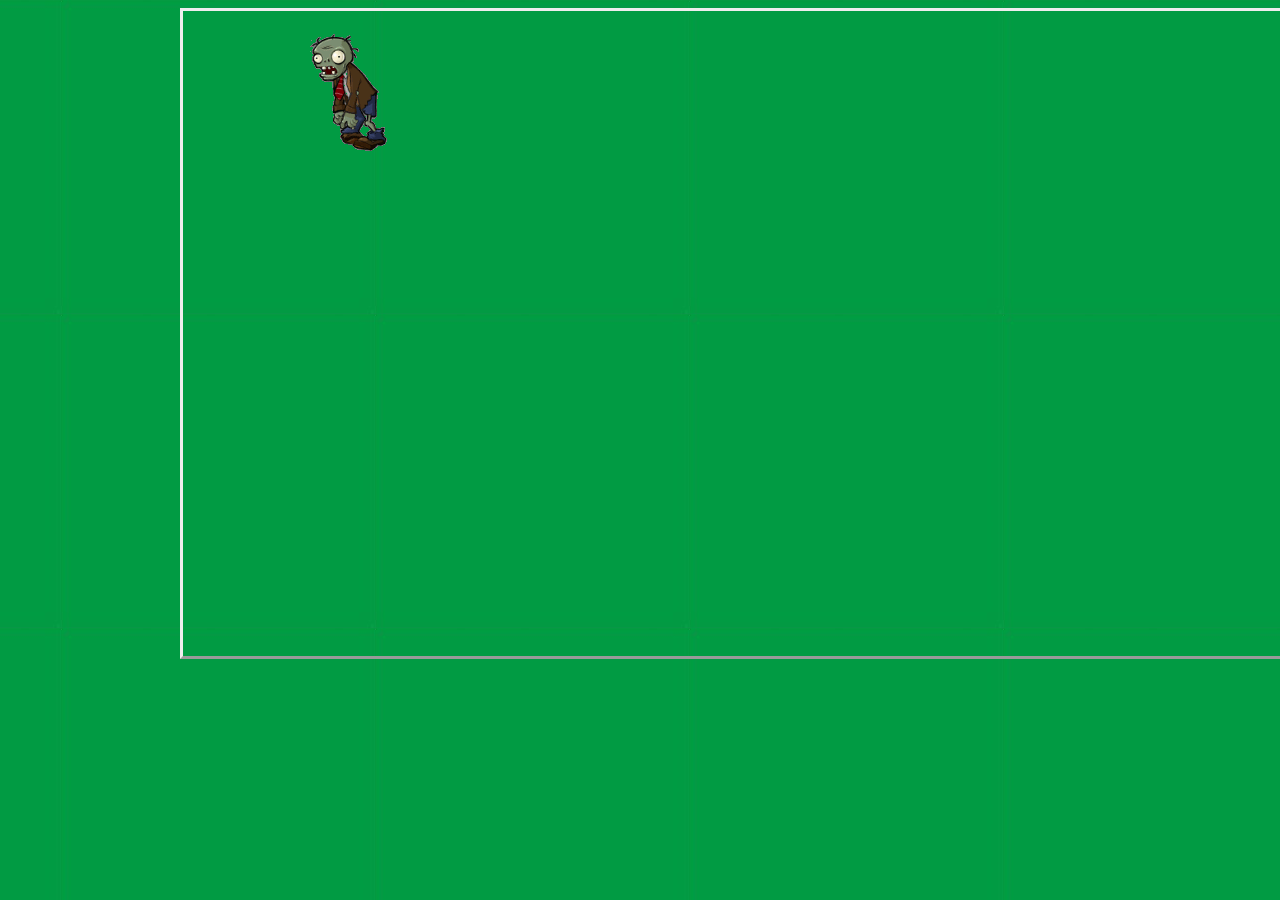
<file: win.html>
<!DOCTYPE html>
<html lang="en">
<head>

    <meta charset="UTF-8">
    <meta http-equiv="X-UA-Compatible" content="IE=edge">
	<meta name="viewport" content="width=device-width, initial-scale=1">
    <title>juego nvl 1</title>

    <script src="libraries/p5.js"></script>
    <script src="libraries/p5.dom.js"></script>
    <script src="libraries/p5.sound.js"></script>


    <link rel="stylesheet" href="prueba.css">

  

</head>
<body>

<div class="juego">
	<!--<div id="pantalla_fondo"></div>-->

  <img src="img/1.gif" alt="Zombie">
          
	<!--<div><img></img></div>-->
</div>

</body>
</html>
</file>
<file: prueba.css>
*{ margin-left: 60px; padding: 0; font-family: "宋体"; font-size: 12px; -webkit-user-select: none; -moz-user-select: none;}
body{ background: url("img/sod/contorno.png");}
.juego{
    
    position: absolute;
    width: 1360px; 
    height: 645px; 
    border: 3px outset;
}


#pantalla_fondo{

    background: url('img/sod/Fondo-juego.png');
    margin-left: 0px;
    width: 100%; 
    height: 100%;
}

img{
	position: absolute;
}
</file>
